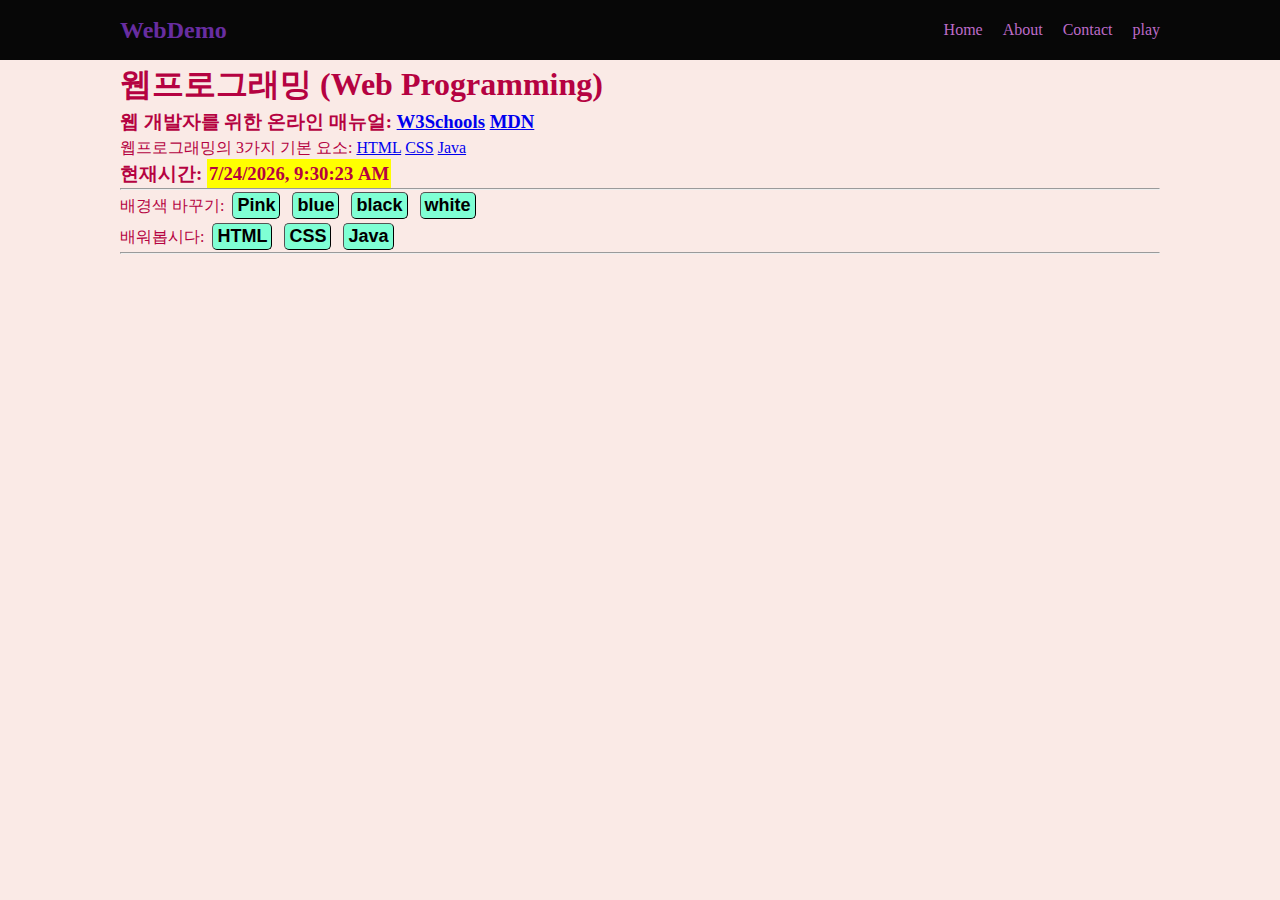
<file: index.html>
<!DOCTYPE html>
<html lang="en">
  <head>
    <meta charset="UTF-8" />
    <meta name="viewport" content="width=device-width, initial-scale=1.0" />
    <title>웹프로그래밍 데모</title>
    <link rel="stylesheet" href="style.css" />
  </head>
  <body>
    <!-- 메뉴 -->
    <nav class="navbar">
      <div class="container">
        <div class="logo">WebDemo</div>
        <ul class="nav">
          <li>
            <a href="index.html">Home</a>
          </li>
          <li>
            <a href="about.html">About</a>
          </li>
          <li>
            <a href="contact.html">Contact</a>
          </li>
          <li>
            <a href="formtest.html">play</a>
          </li>
        </ul>
      </div>
    </nav>

    <!-- 메인 섹션  -->
    <section class="main">
      <div class="container">
        <h1>웹프로그래밍 (Web Programming)</h1>

        <h3>
          웹 개발자를 위한 온라인 매뉴얼:
          <a href="https://www.w3schools.com/">W3Schools</a>
          <a href="https://developer.mozilla.org/ko/">MDN</a>
        </h3>

        <p>
          웹프로그래밍의 3가지 기본 요소:
          <a href="https://www.w3schools.com/html/default.asp">HTML</a>
          <a href="https://www.w3schools.com/css/default.asp">CSS</a>
          <a href="https://www.w3schools.com/js/default.asp">Java</a>
        </p>

        <h3>현재시간: <span id="time"></span></h3>

        <hr />

        <p>
          배경색 바꾸기:
          <button onclick="pink()">Pink</button>
          <button onclick="blue()">blue</button>
          <button onclick="black()">black</button>
          <button onclick="white()">white</button>
        </p>

        <p>
          배워봅시다:
          <button onmouseover="showhtml()" onmouseout="hide()">HTML</button>
          <button onmouseover="showcss()" onmouseout="hide()">CSS</button>
          <button onmouseover="showjava()" onmouseout="hide()">Java</button>
        </p>

        <hr />
        <br />
        <div>
          <img id="fig" height="200px" />
          <p id="desc"></p>
        </div>
      </div>
    </section>

    <script src="main.js"></script>
  </body>
</html>
</file>
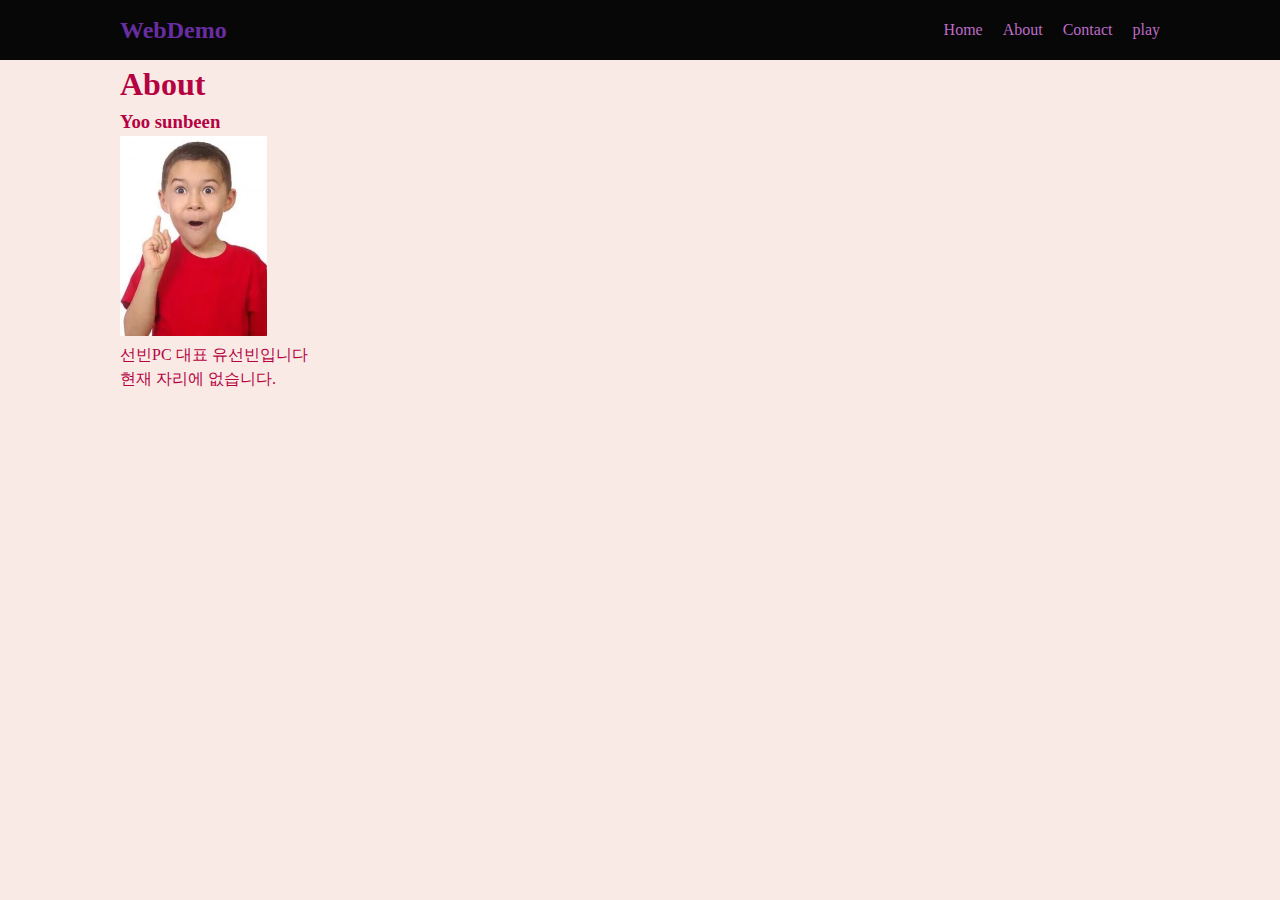
<file: about.html>
<!DOCTYPE html>
<html lang="en">
  <head>
    <meta charset="UTF-8" />
    <meta name="viewport" content="width=device-width, initial-scale=1.0" />
    <title>웹프로그래밍 데모</title>
    <link rel="stylesheet" href="style.css" />
  </head>
  <body>
    <!-- 메뉴 -->
    <nav class="navbar">
      <div class="container">
        <div class="logo">WebDemo</div>
        <ul class="nav">
          <li>
            <a href="index.html">Home</a>
          </li>
          <li>
            <a href="about.html">About</a>
          </li>
          <li>
            <a href="contact.html">Contact</a>
          </li>
          <li>
            <a href="formtest.html">play</a>
          </li>
        </ul>
      </div>
    </nav>

    <!-- 메인 섹션  -->
    <section class="main">
      <div class="container">
        <h1>About</h1>

        <h3>Yoo sunbeen</h3>

        <img src="img/aha.png" alt="photo" height="200px" />

        <p>선빈PC 대표 유선빈입니다</p>
        <p>현재 자리에 없습니다.</p>
      </div>
    </section>

    <script src="main.js"></script>
  </body>
</html>
</file>
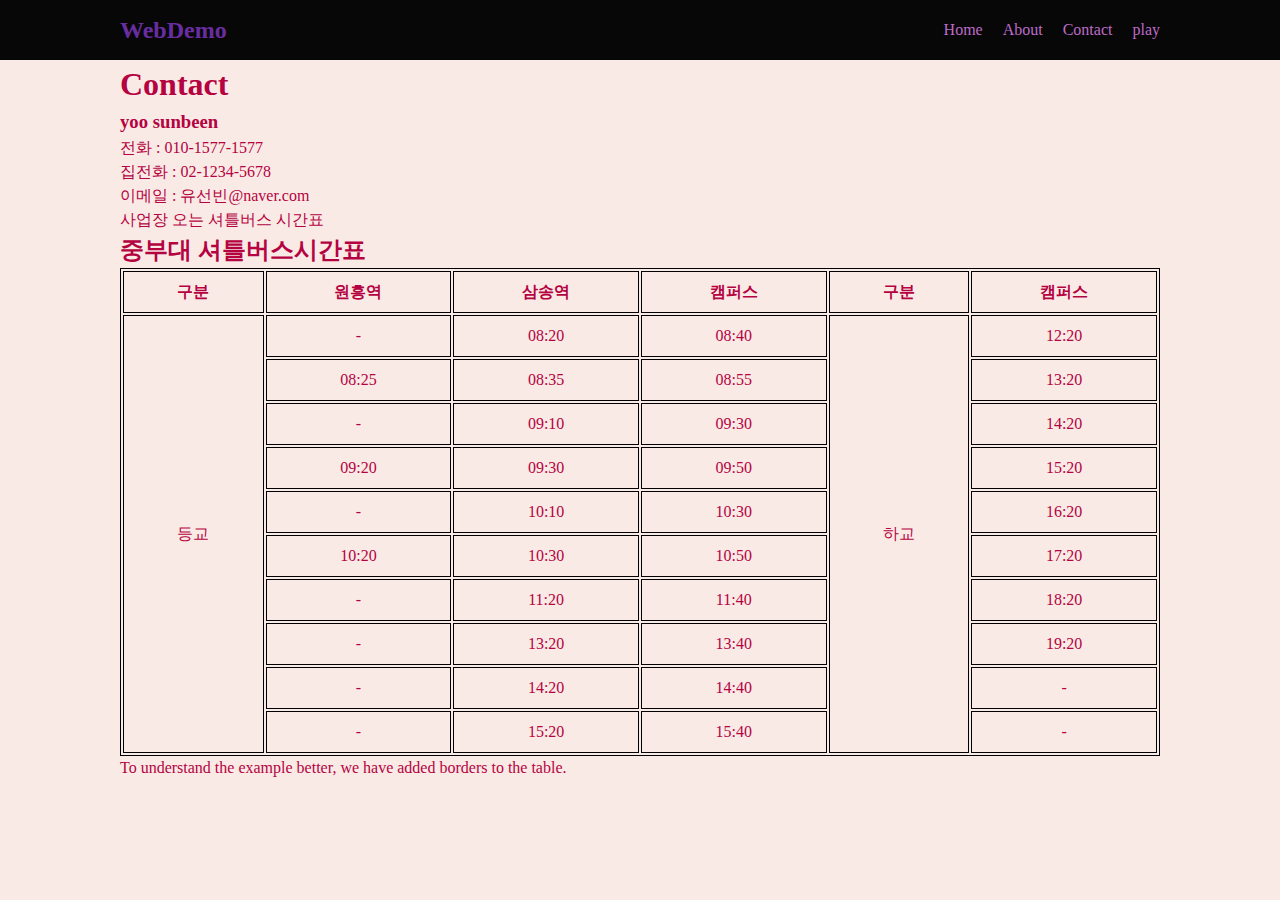
<file: contact.html>
<!DOCTYPE html>
<html lang="en">
  <head>
    <meta charset="UTF-8" />
    <meta name="viewport" content="width=device-width, initial-scale=1.0" />
    <title>웹프로그래밍 데모</title>
    <link rel="stylesheet" href="style.css" />
  </head>
  <body>
    <!-- 메뉴 -->
    <nav class="navbar">
      <div class="container">
        <div class="logo">WebDemo</div>
        <ul class="nav">
          <li>
            <a href="index.html">Home</a>
          </li>
          <li>
            <a href="about.html">About</a>
          </li>
          <li>
            <a href="contact.html">Contact</a>
          </li>
          <li>
            <a href="formtest.html">play</a>
          </li>
        </ul>
      </div>
    </nav>

    <!-- 메인 섹션  -->
    <section class="main">
      <div class="container">
        <h1>Contact</h1>

        <h3>yoo sunbeen</h3>

        <p>전화 : 010-1577-1577</p>
        <p>집전화 : 02-1234-5678</p>
        <p>이메일 : 유선빈@naver.com</p>
        <p>사업장 오는 셔틀버스 시간표</p>
        <html>
          <style>
            table,
            th,
            td {
              border: 1px solid black;
            }
          </style>
          <body>
            <h2>중부대 셔틀버스시간표</h2>

            <table style="width: 100%">
              <tr>
                <th>구분</th>
                <th>원흥역</th>
                <th>삼송역</th>
                <th>캠퍼스</th>
                <th>구분</th>
                <th>캠퍼스</th>
              </tr>
              <tr>
                <td rowspan="10">등교</td>
                <td>-</td>
                <td>08:20</td>
                <td>08:40</td>
                <td rowspan="10">하교</td>
                <td>12:20</td>
              </tr>
              <tr>
                <td>08:25</td>
                <td>08:35</td>
                <td>08:55</td>
                <td>13:20</td>
              </tr>
              <tr>
                <td>-</td>
                <td>09:10</td>
                <td>09:30</td>
                <td>14:20</td>
              </tr>
              <tr>
                <td>09:20</td>
                <td>09:30</td>
                <td>09:50</td>
                <td>15:20</td>
              </tr>
              <tr>
                <td>-</td>
                <td>10:10</td>
                <td>10:30</td>
                <td>16:20</td>
              </tr>
              <tr>
                <td>10:20</td>
                <td>10:30</td>
                <td>10:50</td>
                <td>17:20</td>
              </tr>
              <tr>
                <td>-</td>
                <td>11:20</td>
                <td>11:40</td>
                <td>18:20</td>
              </tr>
              <tr>
                <td>-</td>
                <td>13:20</td>
                <td>13:40</td>
                <td>19:20</td>
              </tr>
              <tr>
                <td>-</td>
                <td>14:20</td>
                <td>14:40</td>
                <td>-</td>
              </tr>
              <tr>
                <td>-</td>
                <td>15:20</td>
                <td>15:40</td>
                <td>-</td>
              </tr>
            </table>

            <p>
              To understand the example better, we have added borders to the
              table.
            </p>
          </body>
        </html>
      </div>
    </section>

    <script src="main.js"></script>
  </body>
</html>
</file>
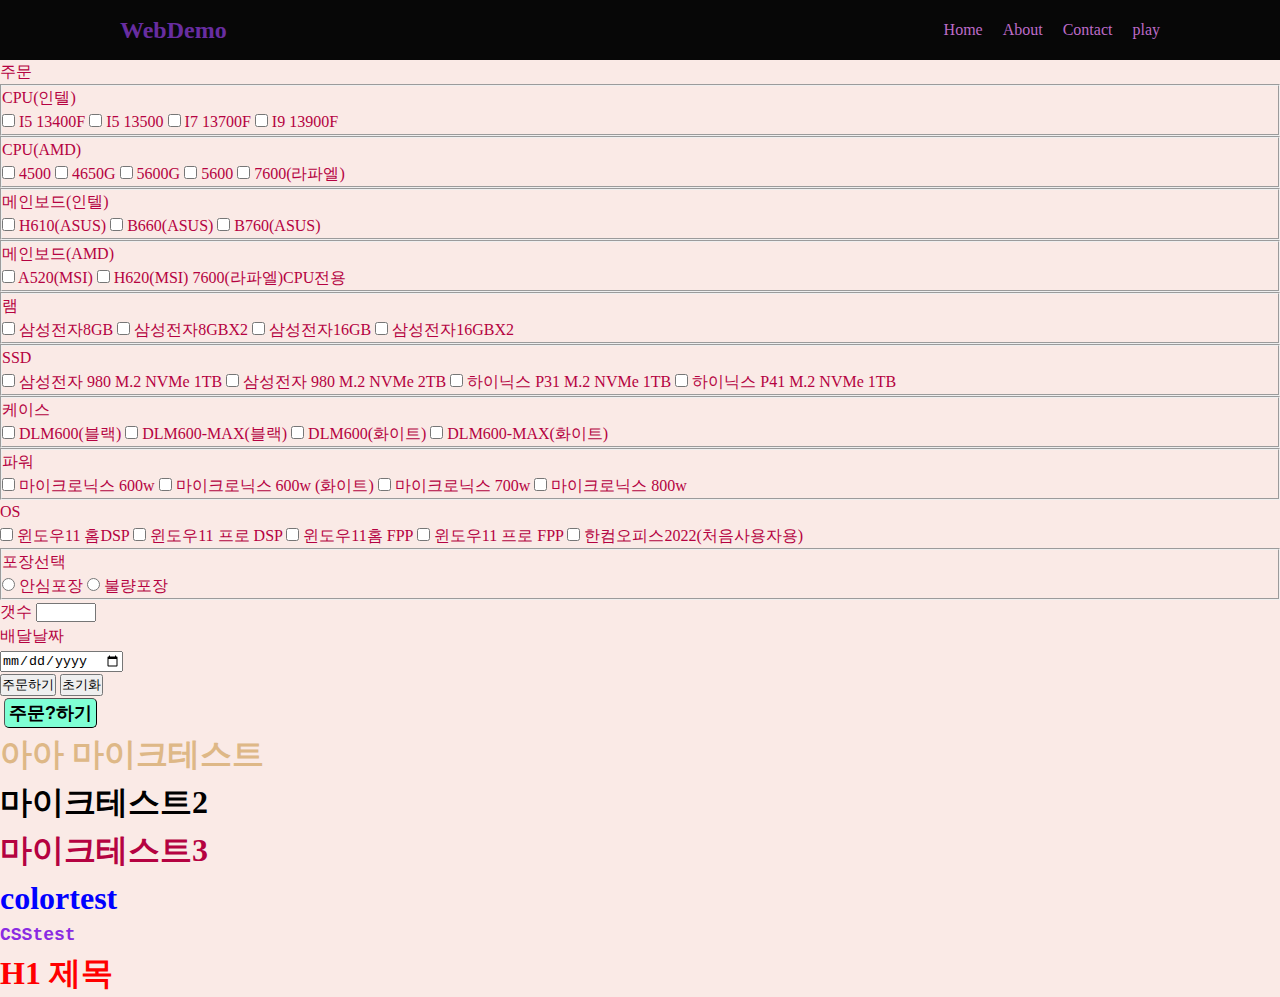
<file: formtest.html>
<!DOCTYPE html>
<html lang="en">
  <head>
    <meta charset="UTF-8" />
    <meta name="viewport" content="width=device-width, initial-scale=1.0" />
    <title>웹프로그래밍 데모</title>
    <link rel="stylesheet" href="style.css" />
    <style>
      .h1-test{
        color: black;
      }
    </style>
  </head>
  <body>
    <!-- 메뉴 -->
    <nav class="navbar">
      <div class="container">
        <div class="logo">WebDemo</div>
        <ul class="nav">
          <li>
            <a href="index.html">Home</a>
          </li>
          <li>
            <a href="about.html">About</a>
          </li>
          <li>
            <a href="contact.html">Contact</a>
          </li>
          <li>
            <a href="formtest.html">play</a>
          </li> 
        </ul>
      </div>
    </nav>
    <form action="text">
      <form action="/action_page.php">
<p>주문</p>
        <fieldset>
          <p>CPU(인텔)</p>
        <input type="checkbox" value="h_5" /> I5 13400F
        <input type="checkbox" value="h_5" /> I5 13500
        <input type="checkbox" value="h_5" /> I7 13700F
        <input type="checkbox" value="h_5" /> I9 13900F
      </fieldset>
      <fieldset>
        <p>CPU(AMD)</p>
      <input type="checkbox" value="h_5" /> 4500
      <input type="checkbox" value="h_5" /> 4650G
      <input type="checkbox" value="h_5" /> 5600G
      <input type="checkbox" value="h_5" /> 5600
      <input type="checkbox" value="h_5" /> 7600(라파엘)
    </fieldset>
    <fieldset>
      <p>메인보드(인텔)</p>
    <input type="checkbox" value="h_5" /> H610(ASUS)
    <input type="checkbox" value="h_5" /> B660(ASUS)
    <input type="checkbox" value="h_5" /> B760(ASUS)
  </fieldset>
  <fieldset>
    <p>메인보드(AMD)</p>
  <input type="checkbox" value="h_5" /> A520(MSI)
  <input type="checkbox" value="h_5" /> H620(MSI) 7600(라파엘)CPU전용
</fieldset>
<fieldset>
<p>램</p>
  <input type="checkbox" value="h_5" /> 삼성전자8GB
  <input type="checkbox" value="h_5" /> 삼성전자8GBX2
  <input type="checkbox" value="h_5" /> 삼성전자16GB
  <input type="checkbox" value="h_5" /> 삼성전자16GBX2
</fieldset>
<fieldset>
<p>SSD</p>
  <input type="checkbox" value="h_5" /> 삼성전자 980 M.2 NVMe 1TB
  <input type="checkbox" value="h_5" /> 삼성전자 980 M.2 NVMe 2TB
  <input type="checkbox" value="h_5" /> 하이닉스 P31 M.2 NVMe 1TB
  <input type="checkbox" value="h_5" /> 하이닉스 P41 M.2 NVMe 1TB
</fieldset>
<fieldset>
<p>케이스</p>
  <input type="checkbox" value="h_5" /> DLM600(블랙)
  <input type="checkbox" value="h_5" /> DLM600-MAX(블랙)
  <input type="checkbox" value="h_5" /> DLM600(화이트)
  <input type="checkbox" value="h_5" /> DLM600-MAX(화이트)
</fieldset>
<fieldset>
<p>파워</p>
  <input type="checkbox" value="h_5" /> 마이크로닉스 600w
  <input type="checkbox" value="h_5" /> 마이크로닉스 600w (화이트)
  <input type="checkbox" value="h_5" /> 마이크로닉스 700w
  <input type="checkbox" value="h_5" /> 마이크로닉스 800w
</fieldset>
</fieldset>
<p>OS</p>
  <input type="checkbox" value="h_5" /> 윈도우11 홈DSP
  <input type="checkbox" value="h_5" /> 윈도우11 프로 DSP
  <input type="checkbox" value="h_5" /> 윈도우11홈 FPP
  <input type="checkbox" value="h_5" /> 윈도우11 프로 FPP
  <input type="checkbox" value="h_5" /> 한컴오피스2022(처음사용자용)
</fieldset>
      <fieldset>
      </label>
      <p>포장선택</p>
      <label for="">
        <input type="radio" name="gift" value="yes"/> 안심포장
      </label>
      <label for="">
        <input type="radio" name="gift" value="no"/> 불량포장
      </label>
    </fieldset>
      <label>갯수</label>
      <input type="number" min="0" max="999">
      <p>배달날짜</p>
      <input type="date" name="date" />
      <br>
      <input type="submit" value="주문하기">
      <input type="reset" value="초기화">
      <p>
      <button onmouseover="showdada()" onmouseout="hide()">주문?하기</button>
      <h1 style="color: burlywood">아아 마이크테스트</h1>
      <h1 class="h1-test">마이크테스트2</h1>
      <h1>마이크테스트3</h1>
      <h1 style="color: rgb(0,0,255);">colortest</h1>
      <h4 class="redcolor" style="color: blueviolet;">CSStest</h4>
      <div style=" color: red;">
        <h1>H1 제목</h1>
      </div>
</p>
  </body>
</html>
</file>
<file: style.css>
* {
  box-sizing: border-box;
  padding: 0;
  margin: 0;
}
body {
  font-size: 16px;
  line-height: 1.5;
  color: rgb(181, 2, 65);
  background-color: rgb(250, 234, 230);
}

ul {
  list-style-type: none;
}

.container {
  max-width: 1100px;
  margin: 0 auto;
  padding: 0 30px;
}

.navbar {
  background-color: rgb(7, 7, 7);
  color: rgb(104, 45, 160);
  height: 60px;
}

.navbar .container {
  display: flex;
  flex-direction: row;
  justify-content: space-between;
  align-items: center;
  height: 100%;
}

.navbar ul {
  display: flex;
  flex-direction: row;
}

.navbar ul li {
  margin-left: 20px;
}

.navbar .logo {
  font-size: x-large;
  font-weight: bold;
}

.navbar a {
  color: rgb(189, 107, 200);
  text-decoration: none;
  font-size: bold;
}

.navbar a:hover {
  border-bottom: 2px #d44040 solid;
  color: #fff;
}

main {
  color: rgb(201, 20, 20);
  line-height: 2;
}

button {
  padding: 2px 4px;
  margin: 2px 4px;
  font-size: large;
  font-weight: bolder;
  background-color: aquamarine;
  border-radius: 5px;
  border-width: 1px;
}

button:hover {
  color: #d44040;
  background-color: azure;
}
#time {
  padding: 4px 2px;
  background-color: yellow;
}
td,
th {
  border: 1px solid red;
  text-align: center;
  padding: 8px;
}
h4 {
  color: black;
}
.redcolor {
  font-family: 'Courier New', Courier, monospace;
  font-size: large;
  color: darkblue;
  font-weight: 200px;
}
</file>
